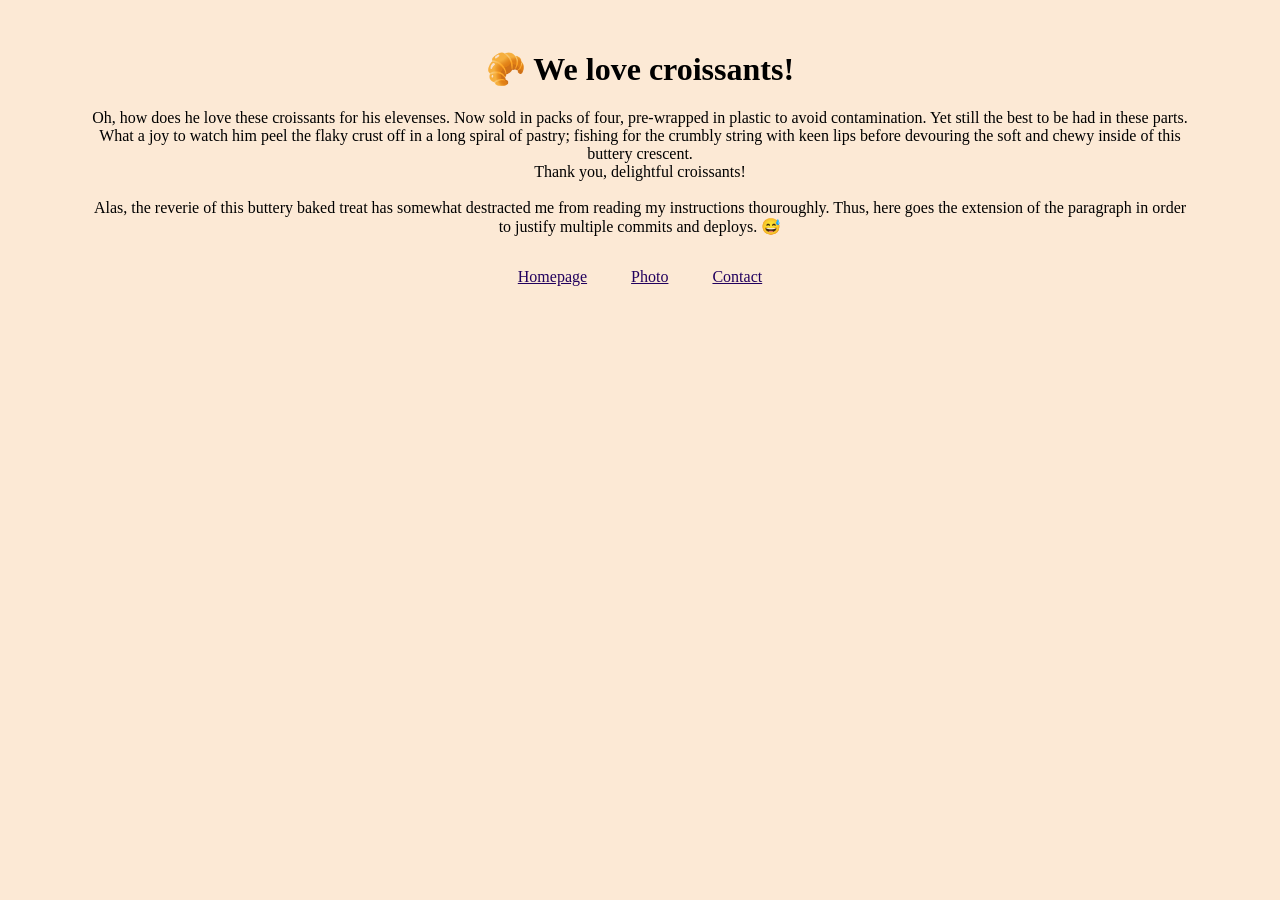
<file: index.html>
<!DOCTYPE html>
<html lang="en">
  <head>
    <meta
      name="description"
      content="Expressing love for croissants with words and pictures"
    />
    <meta charset="UTF-8" />
    <meta http-equiv="X-UA-Compatible" content="IE=edge" />
    <meta name="viewport" content="width=device-width, initial-scale=1.0" />
    <link rel="stylesheet" href="/styles/app.css" />
    <title>Love for Croissants | lovelycroissants.com</title>
  </head>
  <body>
    <h1>🥐 We love croissants!</h1>
    <p>
      Oh, how does he love these croissants for his elevenses. Now sold in packs
      of four, pre-wrapped in plastic to avoid contamination. Yet still the best
      to be had in these parts. What a joy to watch him peel the flaky crust off
      in a long spiral of pastry; fishing for the crumbly string with keen lips
      before devouring the soft and chewy inside of this buttery crescent.<br />Thank
      you, delightful croissants!
      <br />
      <br />
      Alas, the reverie of this buttery baked treat has somewhat destracted me
      from reading my instructions thouroughly. Thus, here goes the extension of
      the paragraph in order to justify multiple commits and deploys. 😅
    </p>
    <div class="nav-links">
      <a href="/" title="back to homepage">Homepage</a>
      <a href="/photo.html" title="Croissant photo">Photo</a>
      <a href="/contact.html" title="Contact lovelycroissants.com">Contact</a>
    </div>
  </body>
</html>
</file>
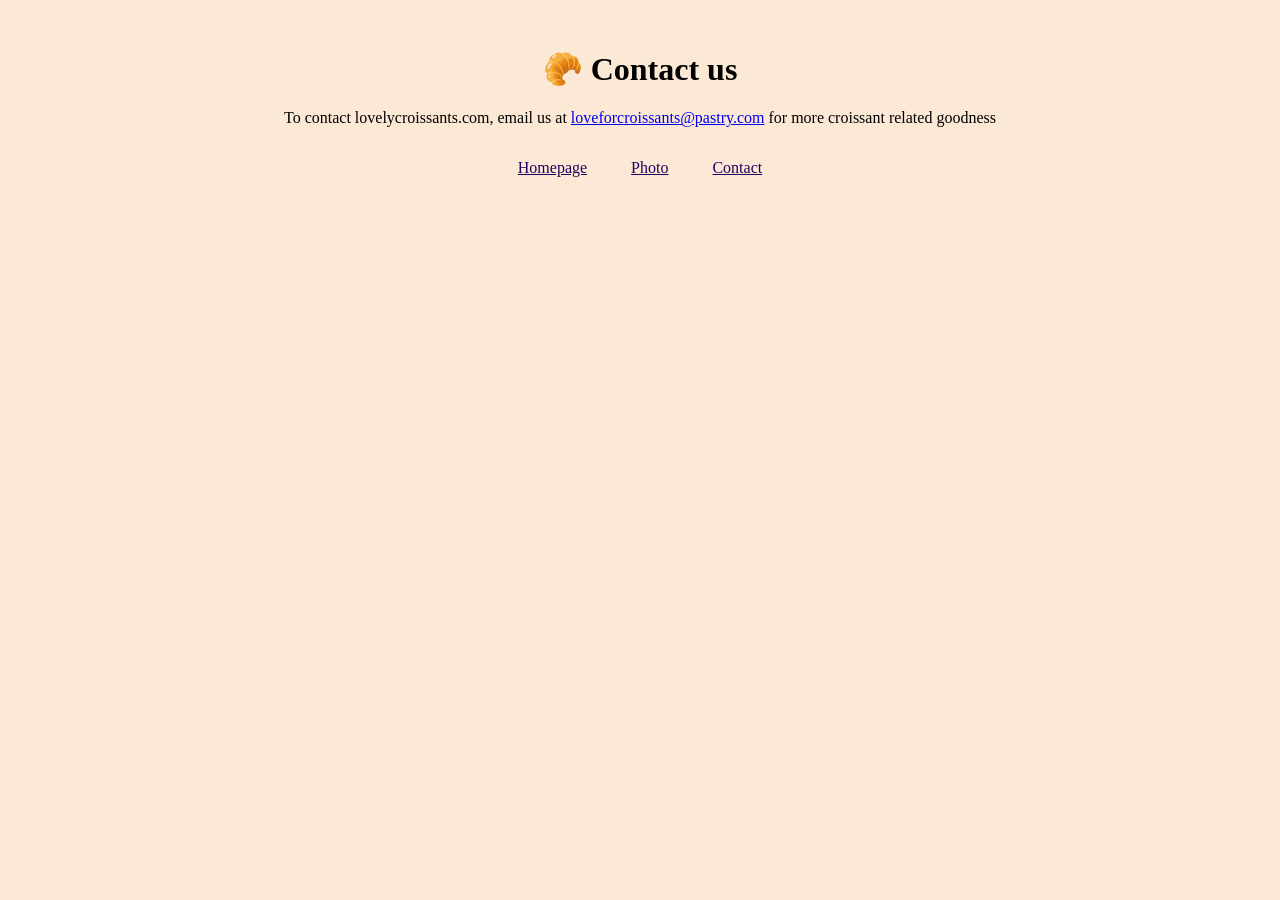
<file: contact.html>
<!DOCTYPE html>
<html lang="en">
  <head>
    <meta
      name="despcription"
      content="contact details for lovelycroissants.com"
    />
    <meta charset="UTF-8" />
    <meta http-equiv="X-UA-Compatible" content="IE=edge" />
    <meta name="viewport" content="width=device-width, initial-scale=1.0" />
    <link rel="stylesheet" href="/styles/app.css" />
    <title>Contact Croissants | loveforcroissants.com</title>
  </head>
  <body>
    <h1>🥐 Contact us</h1>
    <p>
      To contact lovelycroissants.com, email us at
      <a href="mailto:loveforcroissants@pastry.com"
        >loveforcroissants@pastry.com</a
      >
      for more croissant related goodness
    </p>
    <div class="nav-links">
      <a href="/" title="back to homepage">Homepage</a>
      <a href="/photo.html" title="Croissant photo">Photo</a>
      <a href="/contact.html" title="Contact lovelycroissants.com">Contact</a>
    </div>
  </body>
</html>
</file>
<file: styles/app.css>
body {
  background-color: rgb(252, 233, 213);
}

h1 {
  margin-top: 50px;
}

h1,
p {
  text-align: center;
}

p {
  margin: 20px 80px;
}

.nav-links a {
  margin: 0 20px;
  color: rgb(34, 1, 94);
}

img {
  min-width: 500px;
  border-radius: 10px;
  display: block;
  margin: 30px auto;
}

.nav-links {
  text-align: center;
  margin-top: 32px;
}
</file>
